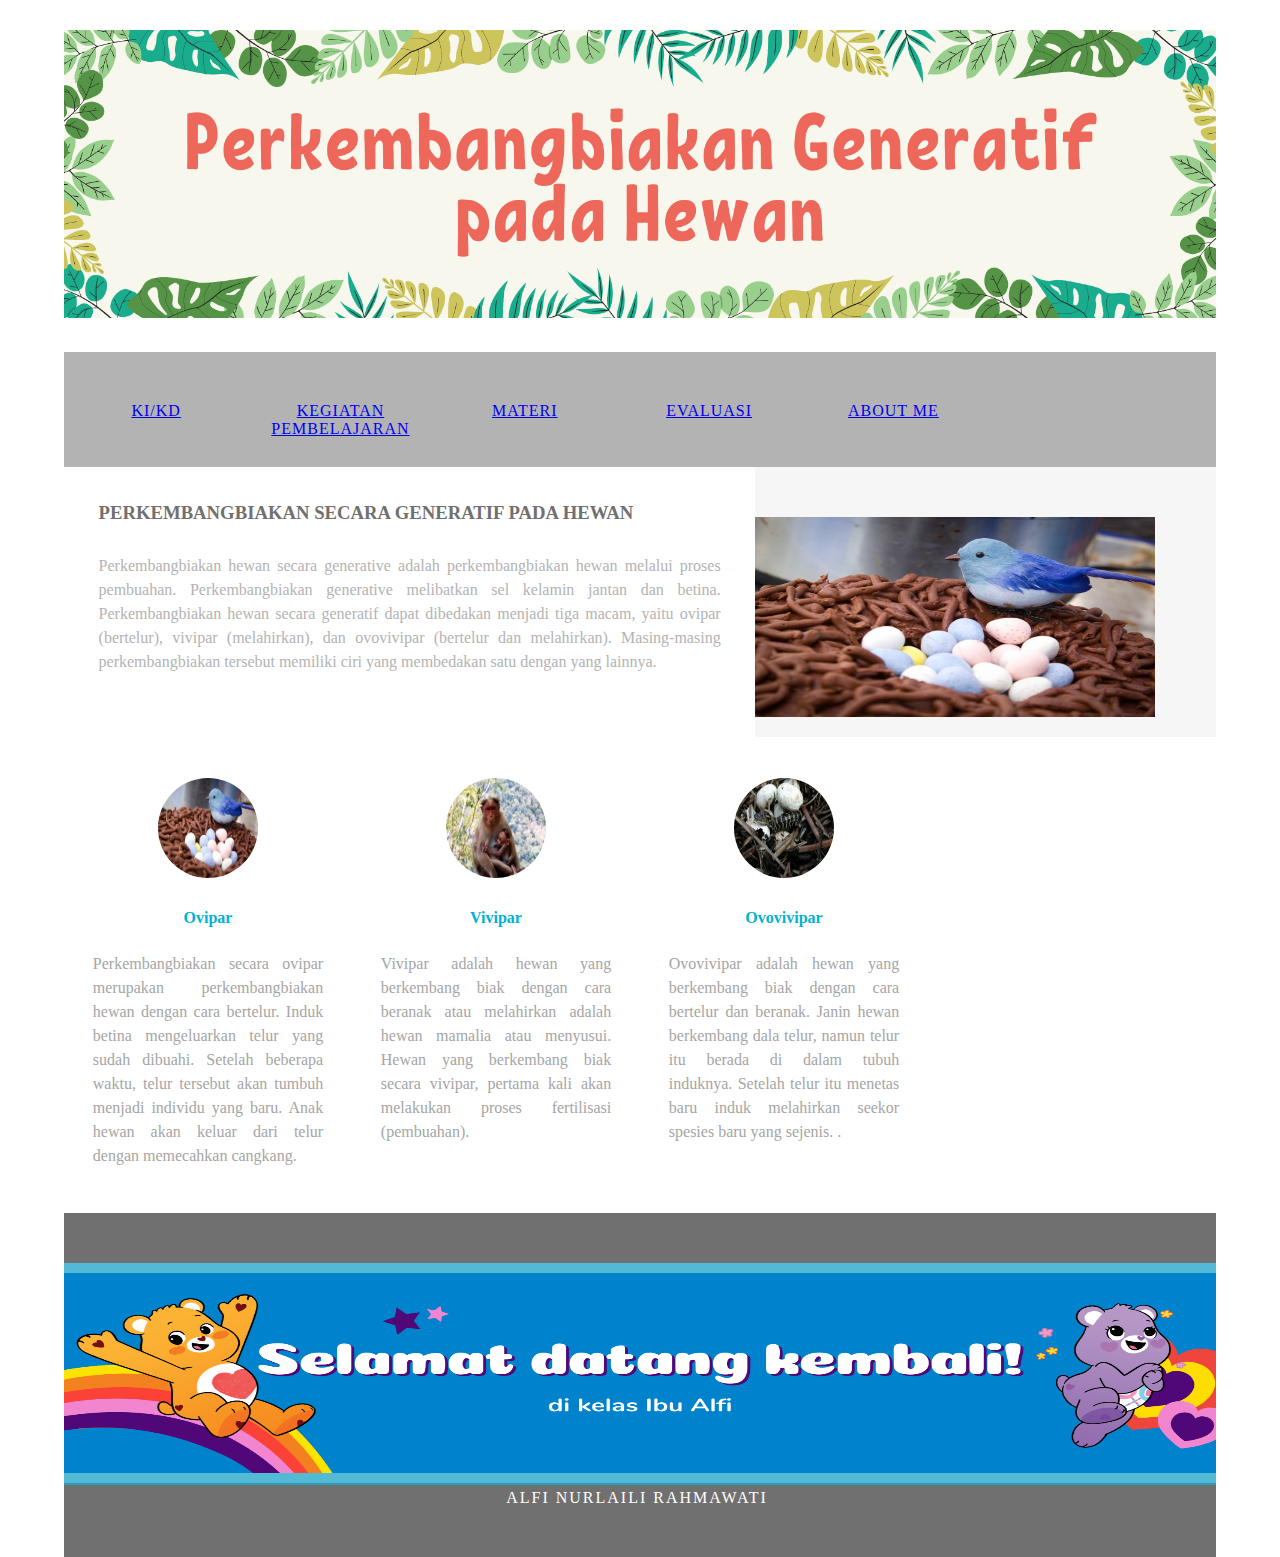
<file: index.html>
<!doctype html>
<html>
<head>
<meta charset="utf-8">
<meta http-equiv="X-UA-Compatible" content="IE=edge">
<meta name="viewport" content="width=device-width, initial-scale=1">
<title>Alfi Nurlaili</title>
<link href="css/multiColumnTemplate.css" rel="stylesheet" type="text/css">
<!-- HTML5 shim and Respond.js for IE8 support of HTML5 elements and media queries -->
<!-- WARNING: Respond.js doesn't work if you view the page via file:// -->
<!--[if lt IE 9]>
      <script src="https://oss.maxcdn.com/html5shiv/3.7.2/html5shiv.min.js"></script>
      <script src="https://oss.maxcdn.com/respond/1.4.2/respond.min.js"></script>
    <![endif]-->
<meta name="viewport" content="width=device-width, initial-scale=1">
<script src="Scripts/swfobject_modified.js"></script>
<script type="text/javascript">
function MM_swapImgRestore() { //v3.0
  var i,x,a=document.MM_sr; for(i=0;a&&i<a.length&&(x=a[i])&&x.oSrc;i++) x.src=x.oSrc;
}
function MM_preloadImages() { //v3.0
  var d=document; if(d.images){ if(!d.MM_p) d.MM_p=new Array();
    var i,j=d.MM_p.length,a=MM_preloadImages.arguments; for(i=0; i<a.length; i++)
    if (a[i].indexOf("#")!=0){ d.MM_p[j]=new Image; d.MM_p[j++].src=a[i];}}
}

function MM_findObj(n, d) { //v4.01
  var p,i,x;  if(!d) d=document; if((p=n.indexOf("?"))>0&&parent.frames.length) {
    d=parent.frames[n.substring(p+1)].document; n=n.substring(0,p);}
  if(!(x=d[n])&&d.all) x=d.all[n]; for (i=0;!x&&i<d.forms.length;i++) x=d.forms[i][n];
  for(i=0;!x&&d.layers&&i<d.layers.length;i++) x=MM_findObj(n,d.layers[i].document);
  if(!x && d.getElementById) x=d.getElementById(n); return x;
}

function MM_swapImage() { //v3.0
  var i,j=0,x,a=MM_swapImage.arguments; document.MM_sr=new Array; for(i=0;i<(a.length-2);i+=3)
   if ((x=MM_findObj(a[i]))!=null){document.MM_sr[j++]=x; if(!x.oSrc) x.oSrc=x.src; x.src=a[i+2];}
}
</script>
</head>
<body onLoad="MM_preloadImages('images/2003681141.jpg')">
<div class="container">
  <img src="images/Hijau dan Merah Petualangan Google Kelas Tajuk.png" alt="" width="735" height="182" class="placeholder"/>
  <header>
<nav class="secondary_header" id="menu">
<ul>
        <li> <section><a href="kikd.html"<>KI/KD</a></section></li>
        <li><a href="kegiatan pembelajaran.html">KEGIATAN PEMBELAJARAN</a></li>
        <li><a href="MATERI.html">MATERI</a></li>
        <li><a href="EVALUASI.html">EVALUASI</a></li>
        <li><a href="ABOUT ME.html">ABOUT ME</a></li>
	
      </ul>
  </nav>
  </header>
  <section>
    <h2 class="noDisplay">Main Content</h2>
    <article class="left_article">
      <h3>perkembangbiakan secara generatif pada hewan&nbsp;</h3>
      <p>Perkembangbiakan hewan secara generative adalah perkembangbiakan hewan melalui proses pembuahan. Perkembangbiakan generative melibatkan sel kelamin jantan dan betina. Perkembangbiakan hewan secara generatif dapat dibedakan menjadi tiga macam, yaitu ovipar (bertelur), vivipar (melahirkan), dan ovovivipar (bertelur dan melahirkan). Masing-masing perkembangbiakan tersebut memiliki ciri yang membedakan satu dengan yang lainnya. </p>
      
    </article>
    <aside class="right_article">
      <p>&nbsp;</p>
      <p><a href="EVALUASI.html"><a href="#" onMouseOut="MM_swapImgRestore()" onMouseOver="MM_swapImage('Image6','','images/2003681141.jpg',1)"><img src="images/easter-4992977_960_720_ag2tih.jpg" alt="" width="400" height="200" id="Image6"></a>
        <object classid="clsid:D27CDB6E-AE6D-11cf-96B8-444553540000" width="300" height="300" id="FLVPlayer">
          <param name="movie" value="FLVPlayer_Progressive.swf" />
          <param name="quality" value="high">
          <param name="wmode" value="opaque">
          <param name="scale" value="noscale">
          <param name="salign" value="lt">
          <param name="FlashVars" value="&amp;MM_ComponentVersion=1&amp;skinName=Clear_Skin_1&amp;streamName=hj&amp;autoPlay=true&amp;autoRewind=false" />
          <param name="swfversion" value="8,0,0,0">
          <!-- This param tag prompts users with Flash Player 6.0 r65 and higher to download the latest version of Flash Player. Delete it if you don’t want users to see the prompt. -->
          <param name="expressinstall" value="Scripts/expressInstall.swf">
          <!-- Next object tag is for non-IE browsers. So hide it from IE using IECC. -->
          <!--[if !IE]>-->
          <object type="application/x-shockwave-flash" data="FLVPlayer_Progressive.swf" width="300" height="300">
            <!--<![endif]-->
            <param name="quality" value="high">
            <param name="wmode" value="opaque">
            <param name="scale" value="noscale">
            <param name="salign" value="lt">
            <param name="FlashVars" value="&amp;MM_ComponentVersion=1&amp;skinName=Clear_Skin_1&amp;streamName=hj&amp;autoPlay=true&amp;autoRewind=false" />
            <param name="swfversion" value="8,0,0,0">
            <param name="expressinstall" value="Scripts/expressInstall.swf">
            <!-- The browser displays the following alternative content for users with Flash Player 6.0 and older. --><!--[if !IE]>-->
          </object>
          <!--<![endif]-->
        </object>
      </a></p>
    </aside>
  </section>
  <div class="row">
    <div class="columns">
      <p class="thumbnail_align"> <img src="images/easter-4992977_960_720_ag2tih.jpg" alt="" class="thumbnail"/><a ></a> </p>
      <h4>Ovipar</h4>
      <p>Perkembangbiakan secara ovipar merupakan perkembangbiakan hewan dengan cara bertelur. Induk betina mengeluarkan telur yang sudah dibuahi. Setelah beberapa waktu, telur tersebut akan tumbuh menjadi individu yang baru. Anak hewan akan keluar dari telur dengan memecahkan cangkang.</p>
    </div>
    <div class="columns">
      <p class="thumbnail_align"> <img src="images/sampul-contoh-hewan-vivipar.jpg" alt="" class="thumbnail"/> </p>
      <h4>Vivipar</h4>
      <p>Vivipar adalah hewan yang berkembang biak dengan cara beranak atau melahirkan adalah hewan mamalia atau menyusui. Hewan yang berkembang biak secara vivipar, pertama kali akan melakukan proses fertilisasi (pembuahan).</p>
    </div>
    <div class="columns">
      <p class="thumbnail_align"> <img src="images/2003681141.jpg" alt="" class="thumbnail"/> </p>
      <h4>Ovovivipar</h4>
      <p>Ovovivipar adalah hewan yang berkembang biak dengan cara bertelur dan beranak. Janin hewan berkembang dala telur, namun telur itu berada di dalam tubuh induknya. Setelah telur itu menetas baru induk melahirkan seekor spesies baru yang sejenis. .</p>
    </div>
</div>
  <div class="row blockDisplay"> </div>
<footer class="secondary_header footer">
    <div class="copyright"> <strong><img src="Hijau dan Merah Petualangan Google Kelas Tajuk.png" alt="" width="1920" height="200" class="primary_header"/>ALFI NURLAILI RAHMAWATI&nbsp;</strong></div>
  </footer>
</div>
<script type="text/javascript">
swfobject.registerObject("FLVPlayer");
</script>
</body>
</html>
</file>
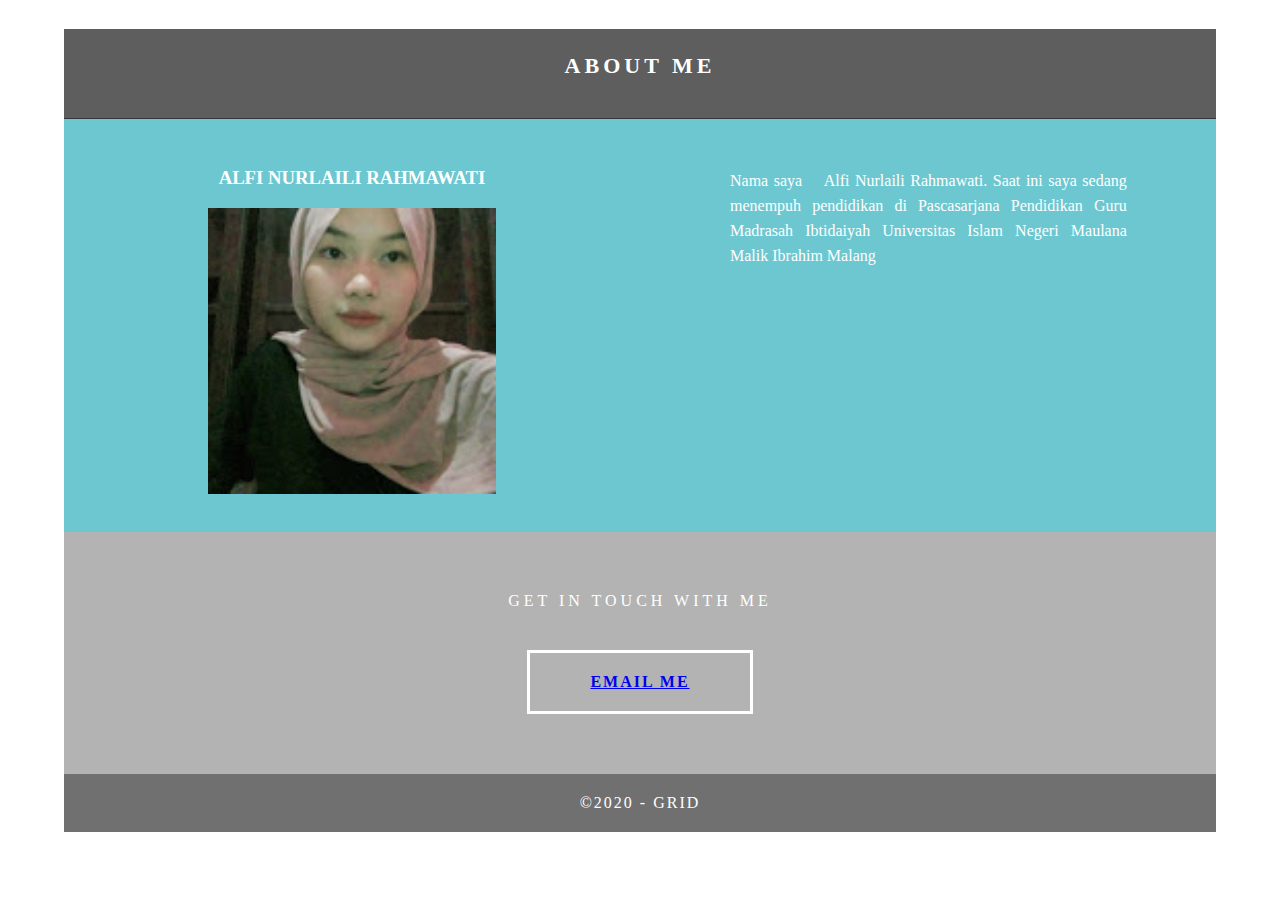
<file: ABOUT ME.html>
<!doctype html>
<html>
<head>
<meta charset="utf-8">
<meta http-equiv="X-UA-Compatible" content="IE=edge">
<meta name="viewport" content="width=device-width, initial-scale=1">
<title>Alfi Nurlaili</title>
<link href="simpleGridTemplate.css" rel="stylesheet" type="text/css">
</head>
<body>
<!-- Main Container -->
<div class="container"> 
  <!-- Header -->
  <header class="header">
    <h4 class="logo">ABOUT ME</h4>
  </header>
  <!-- Hero Section -->
  <section class="intro">
    <div class="column">
      <h3>ALFI NURLAILI RAHMAWATI</h3>
      <img src="images/2020-09-01.jpg" alt="" class="profile"> </div>
    <div class="column">
      <blockquote>
        <p>Nama saya&nbsp; &nbsp; Alfi Nurlaili Rahmawati. Saat ini saya sedang menempuh pendidikan di Pascasarjana Pendidikan Guru Madrasah Ibtidaiyah Universitas Islam Negeri Maulana Malik Ibrahim Malang&nbsp; &nbsp; &nbsp; &nbsp; &nbsp; </p>
      </blockquote>
<p>&nbsp;</p>
    </div>
</section>
  <!-- Stats Gallery Section -->
  <div class="gallery">
<!-- Footer Section -->
  <footer id="contact">
    <p class="hero_header">GET IN TOUCH WITH ME</p>
    <div class="button"><a href="mailto:nurlailialfi@gmail.com">EMAIL ME</a> </div>
  </footer>
  <!-- Copyrights Section -->
  <div class="copyright">&copy;2020 - <strong>GRID</strong></div>
</div>
<!-- Main Container Ends -->
</body>
</html>
</file>
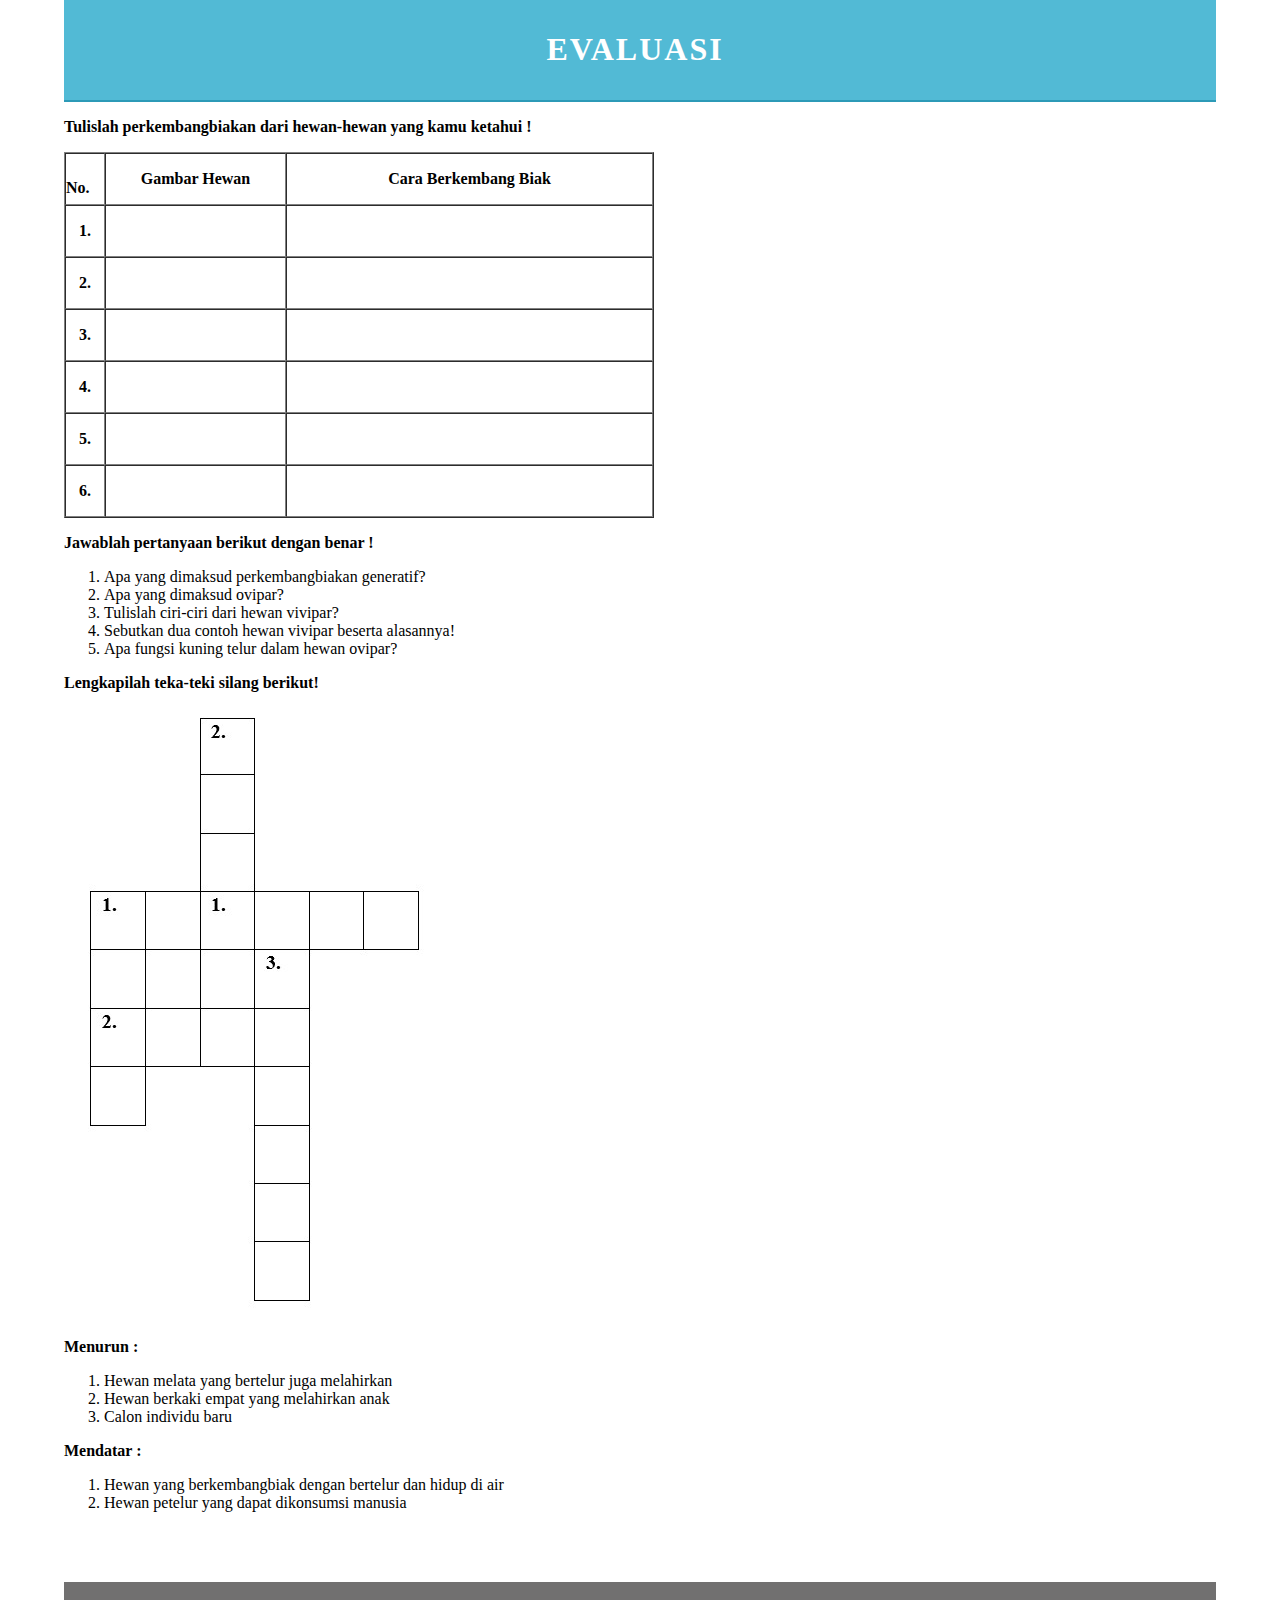
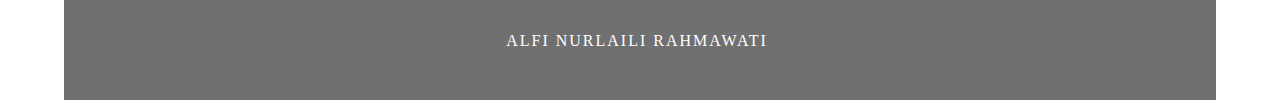
<file: EVALUASI.html>
<!doctype html>
<html>
<head>
<meta charset="utf-8">
<meta http-equiv="X-UA-Compatible" content="IE=edge">
<meta name="viewport" content="width=device-width, initial-scale=1">
<title>Alfi Nurlaili</title>
<link href="multiColumnTemplate.css" rel="stylesheet" type="text/css">
<!-- HTML5 shim and Respond.js for IE8 support of HTML5 elements and media queries -->
<!-- WARNING: Respond.js doesn't work if you view the page via file:// -->
<!--[if lt IE 9]>
      <script src="https://oss.maxcdn.com/html5shiv/3.7.2/html5shiv.min.js"></script>
      <script src="https://oss.maxcdn.com/respond/1.4.2/respond.min.js"></script>
    <![endif]-->
<script type="text/javascript">
function MM_swapImgRestore() { //v3.0
  var i,x,a=document.MM_sr; for(i=0;a&&i<a.length&&(x=a[i])&&x.oSrc;i++) x.src=x.oSrc;
}
function MM_preloadImages() { //v3.0
  var d=document; if(d.images){ if(!d.MM_p) d.MM_p=new Array();
    var i,j=d.MM_p.length,a=MM_preloadImages.arguments; for(i=0; i<a.length; i++)
    if (a[i].indexOf("#")!=0){ d.MM_p[j]=new Image; d.MM_p[j++].src=a[i];}}
}

function MM_findObj(n, d) { //v4.01
  var p,i,x;  if(!d) d=document; if((p=n.indexOf("?"))>0&&parent.frames.length) {
    d=parent.frames[n.substring(p+1)].document; n=n.substring(0,p);}
  if(!(x=d[n])&&d.all) x=d.all[n]; for (i=0;!x&&i<d.forms.length;i++) x=d.forms[i][n];
  for(i=0;!x&&d.layers&&i<d.layers.length;i++) x=MM_findObj(n,d.layers[i].document);
  if(!x && d.getElementById) x=d.getElementById(n); return x;
}

function MM_swapImage() { //v3.0
  var i,j=0,x,a=MM_swapImage.arguments; document.MM_sr=new Array; for(i=0;i<(a.length-2);i+=3)
   if ((x=MM_findObj(a[i]))!=null){document.MM_sr[j++]=x; if(!x.oSrc) x.oSrc=x.src; x.src=a[i+2];}
}
</script>
</head>
<body onLoad="MM_preloadImages('images/easter-4992977_960_720_ag2tih.jpg')">
<div class="container">
  <header>
    <div class="primary_header">
      <h1 class="title"> EVALUASI&nbsp;</h1>
    </div>
</header>
  <section>
    <h2 class="noDisplay">Main Content</h2>
    <p><strong>Tulislah perkembangbiakan dari hewan-hewan yang kamu ketahui !</strong></p>
<table border="1" cellspacing="0" cellpadding="0">
  <tr>
    <td width="38"><br>
      <strong>No.</strong></td>
    <td width="179"><p align="center"><strong>Gambar Hewan </strong></p></td>
    <td width="365"><p align="center"><strong>Cara Berkembang Biak </strong></p></td>
  </tr>
  <tr>
    <td width="38"><p align="center"><strong>1.</strong></p></td>
    <td width="179" valign="top"><p><strong>&nbsp;</strong></p></td>
    <td width="365" valign="top"><p><strong>&nbsp;</strong></p></td>
  </tr>
  <tr>
    <td width="38"><p align="center"><strong>2.</strong></p></td>
    <td width="179" valign="top"><p><strong>&nbsp;</strong></p></td>
    <td width="365" valign="top"><p><strong>&nbsp;</strong></p></td>
  </tr>
  <tr>
    <td width="38"><p align="center"><strong>3.</strong></p></td>
    <td width="179" valign="top"><p><strong>&nbsp;</strong></p></td>
    <td width="365" valign="top"><p><strong>&nbsp;</strong></p></td>
  </tr>
  <tr>
    <td width="38"><p align="center"><strong>4.</strong></p></td>
    <td width="179" valign="top"><p><strong>&nbsp;</strong></p></td>
    <td width="365" valign="top"><p><strong>&nbsp;</strong></p></td>
  </tr>
  <tr>
    <td width="38"><p align="center"><strong>5.</strong></p></td>
    <td width="179" valign="top"><p><strong>&nbsp;</strong></p></td>
    <td width="365" valign="top"><p><strong>&nbsp;</strong></p></td>
  </tr>
  <tr>
    <td width="38"><p align="center"><strong>6. </strong></p></td>
    <td width="179" valign="top"><p><strong>&nbsp;</strong></p></td>
    <td width="365" valign="top"><p><strong>&nbsp;</strong></p></td>
  </tr>
</table>
<p><strong>Jawablah pertanyaan berikut dengan benar !</strong></p>
<ol>
  <li><span dir="LTR"> </span>Apa yang dimaksud perkembangbiakan generatif? <strong></strong></li>
  <li><span dir="LTR"> </span>Apa yang dimaksud ovipar?<strong></strong></li>
  <li><span dir="LTR"> </span>Tulislah ciri-ciri dari hewan vivipar?<strong></strong></li>
  <li><span dir="LTR"> </span>Sebutkan dua contoh hewan vivipar beserta alasannya!<strong></strong></li>
  <li><span dir="LTR"> </span>Apa fungsi kuning telur dalam hewan ovipar?<strong></strong></li>
</ol>
<p><strong>Lengkapilah teka-teki silang  berikut! </strong></p>
<img src="images/Screenshot 2021-04-22 052242.jpg" width="385" height="610" alt=""/>
<p><strong>Menurun : </strong></p>
<ol>
  <li><span dir="LTR"> </span>Hewan melata yang bertelur juga melahirkan </li>
  <li><span dir="LTR"> </span>Hewan berkaki empat yang melahirkan anak </li>
  <li><span dir="LTR"> </span>Calon individu baru </li>
</ol>
<p><strong>Mendatar : </strong></p>
<ol>
  <li><span dir="LTR"> </span>Hewan yang berkembangbiak dengan bertelur dan hidup di  air</li>
  <li><span dir="LTR"> </span>Hewan petelur yang dapat dikonsumsi manusia </li>
</ol>
  <a href="#" onMouseOut="MM_swapImgRestore()" onMouseOver="MM_swapImage('Image2','','images/easter-4992977_960_720_ag2tih.jpg',1)"></a><a href="#" onMouseOut="MM_swapImgRestore()" onMouseOver="MM_swapImage('Image2','','images/easter-4992977_960_720_ag2tih.jpg',1)"></a> </section>
  <div class="row">
    <div class="columns"></div>
<div class="columns"></div>
  </div>
  <div class="row blockDisplay"></div>
  <footer class="secondary_header footer">
    <div class="copyright"> <strong>ALFI NURLAILI RAHMAWATI&nbsp;</strong></div>
  </footer>
</div>
</body>
</html>
</file>
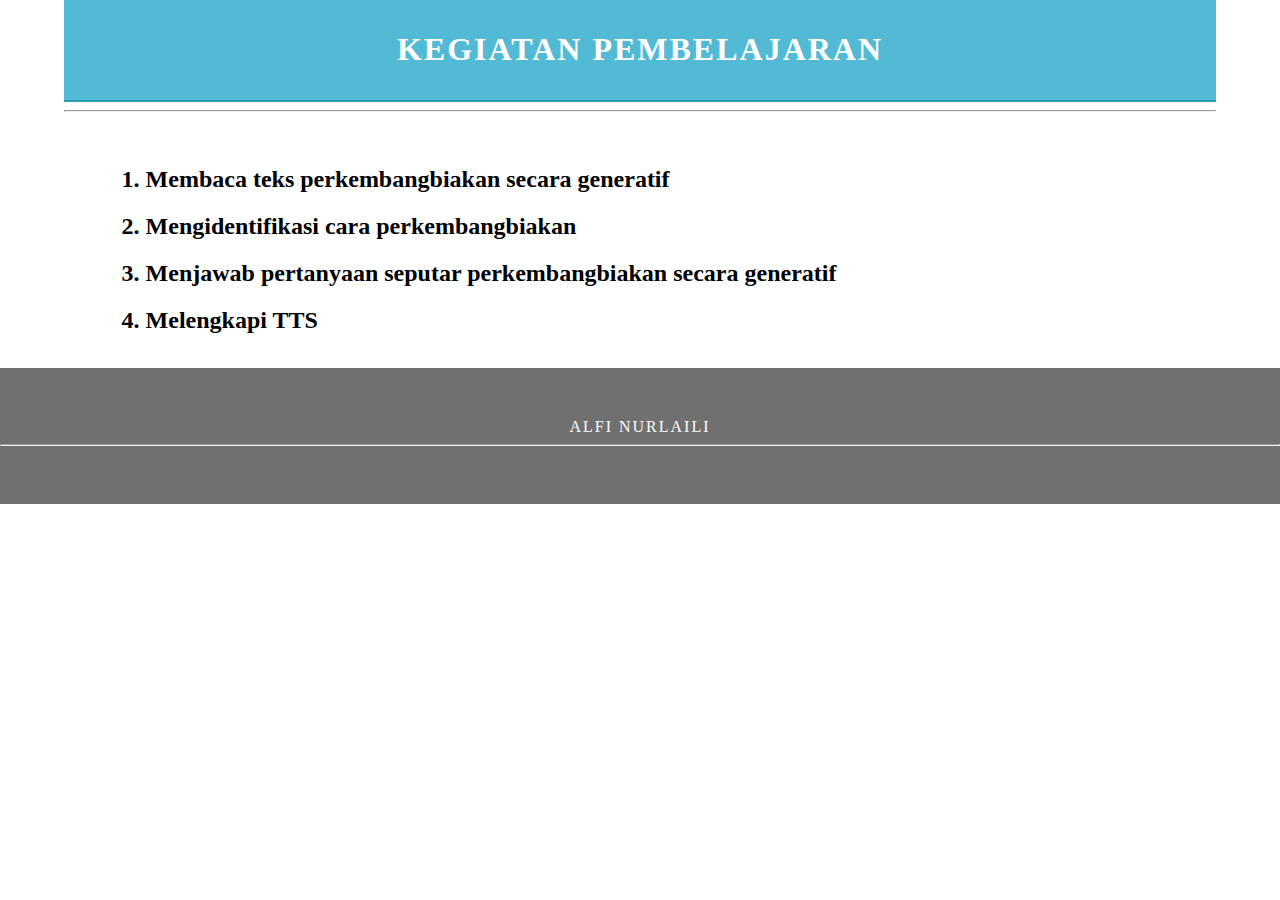
<file: kegiatan pembelajaran.html>
<!doctype html>
<html>
<head>
<meta charset="utf-8">
<meta http-equiv="X-UA-Compatible" content="IE=edge">
<meta name="viewport" content="width=device-width, initial-scale=1">
<title>Alfi Nurlaili</title>
<link href="css/multiColumnTemplate.css" rel="stylesheet" type="text/css">
<!-- HTML5 shim and Respond.js for IE8 support of HTML5 elements and media queries -->
<!-- WARNING: Respond.js doesn't work if you view the page via file:// -->
<!--[if lt IE 9]>
      <script src="https://oss.maxcdn.com/html5shiv/3.7.2/html5shiv.min.js"></script>
      <script src="https://oss.maxcdn.com/respond/1.4.2/respond.min.js"></script>
    <![endif]-->
</head>
<body>
<div class="container">
  <header>
    <div class="primary_header">
      <h1 class="title"> KEGIATAN PEMBELAJARAN</h1>
    </div>
    <nav>
      <hr>
      <ul class="container">
        <main>&nbsp;</main>
        <h2>1. Membaca teks perkembangbiakan secara generatif<h2>
        <h2>2. Mengidentifikasi cara perkembangbiakan</h2>
        <h2>3. Menjawab pertanyaan seputar perkembangbiakan secara generatif</h2>
        <h2>4. Melengkapi TTS</h2>
      </ul>
    </nav>
  </header>
  <section>
    <h2 class="noDisplay">Main Content</h2>
    <article class="left_article">
  </div>
  <footer class="secondary_header footer">
    <div class="copyright">alfi nurlaili</div>
    <hr>
  </footer>
</div>
</body>
</html>
</file>
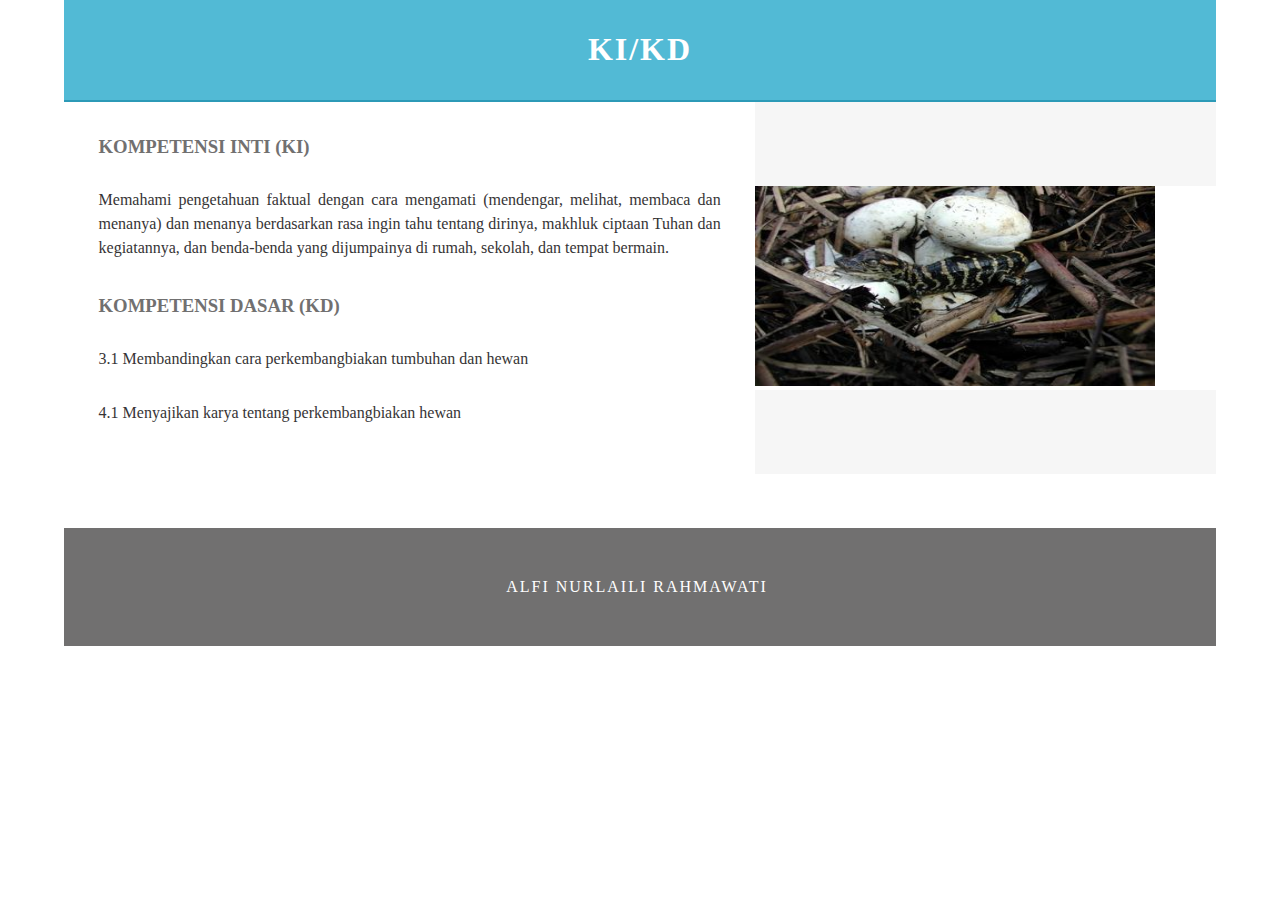
<file: kikd.html>
<!doctype html>
<html>
<head>
<meta charset="utf-8">
<meta http-equiv="X-UA-Compatible" content="IE=edge">
<meta name="viewport" content="width=device-width, initial-scale=1">
<title>Alfi Nurlaili</title>
<link href="multiColumnTemplate.css" rel="stylesheet" type="text/css">
<!-- HTML5 shim and Respond.js for IE8 support of HTML5 elements and media queries -->
<!-- WARNING: Respond.js doesn't work if you view the page via file:// -->
<!--[if lt IE 9]>
      <script src="https://oss.maxcdn.com/html5shiv/3.7.2/html5shiv.min.js"></script>
      <script src="https://oss.maxcdn.com/respond/1.4.2/respond.min.js"></script>
    <![endif]-->
<script type="text/javascript">
function MM_swapImgRestore() { //v3.0
  var i,x,a=document.MM_sr; for(i=0;a&&i<a.length&&(x=a[i])&&x.oSrc;i++) x.src=x.oSrc;
}
function MM_preloadImages() { //v3.0
  var d=document; if(d.images){ if(!d.MM_p) d.MM_p=new Array();
    var i,j=d.MM_p.length,a=MM_preloadImages.arguments; for(i=0; i<a.length; i++)
    if (a[i].indexOf("#")!=0){ d.MM_p[j]=new Image; d.MM_p[j++].src=a[i];}}
}

function MM_findObj(n, d) { //v4.01
  var p,i,x;  if(!d) d=document; if((p=n.indexOf("?"))>0&&parent.frames.length) {
    d=parent.frames[n.substring(p+1)].document; n=n.substring(0,p);}
  if(!(x=d[n])&&d.all) x=d.all[n]; for (i=0;!x&&i<d.forms.length;i++) x=d.forms[i][n];
  for(i=0;!x&&d.layers&&i<d.layers.length;i++) x=MM_findObj(n,d.layers[i].document);
  if(!x && d.getElementById) x=d.getElementById(n); return x;
}

function MM_swapImage() { //v3.0
  var i,j=0,x,a=MM_swapImage.arguments; document.MM_sr=new Array; for(i=0;i<(a.length-2);i+=3)
   if ((x=MM_findObj(a[i]))!=null){document.MM_sr[j++]=x; if(!x.oSrc) x.oSrc=x.src; x.src=a[i+2];}
}
</script>
</head>
<body onLoad="MM_preloadImages('images/easter-4992977_960_720_ag2tih.jpg')">
<div class="container">
  <header>
    <div class="primary_header">
      <h1 class="title"> KI/KD</h1>
    </div>
</header>
  <section>
    <h2 class="noDisplay">Main Content</h2>
    <article class="left_article">
      <h3>Kompetensi Inti (ki)</h3>
      <p>Memahami pengetahuan faktual dengan cara mengamati (mendengar, melihat, membaca dan menanya) dan menanya berdasarkan rasa ingin tahu tentang dirinya, makhluk ciptaan Tuhan dan kegiatannya, dan benda-benda yang dijumpainya di rumah, sekolah, dan tempat bermain.</p>
		 <h3>Kompetensi DASAR (kD)</h3>
      <p>3.1 Membandingkan cara perkembangbiakan tumbuhan dan hewan</p>
		<p>4.1 Menyajikan karya tentang perkembangbiakan hewan</p>
    </article>
    <aside class="right_article">
      <p>&nbsp;</p>
      <p>&nbsp;</p>
    </aside>
  <a href="#" onMouseOut="MM_swapImgRestore()" onMouseOver="MM_swapImage('Image2','','images/easter-4992977_960_720_ag2tih.jpg',1)"></a><a href="#" onMouseOut="MM_swapImgRestore()" onMouseOver="MM_swapImage('Image2','','images/easter-4992977_960_720_ag2tih.jpg',1)"><img src="images/2003681141.jpg" alt="" width="400" height="200" id="Image2"></a> </section>
	<aside class="right_article">
      <p>&nbsp;</p>
      <p>&nbsp;</p>
    </aside>
  <div class="row">
    <div class="columns"></div>
<div class="columns"></div>
  </div>
  <div class="row blockDisplay"></div>
  <footer class="secondary_header footer">
    <div class="copyright"> <strong>ALFI NURLAILI RAHMAWATI&nbsp;</strong></div>
  </footer>
</div>
</body>
</html>
</file>
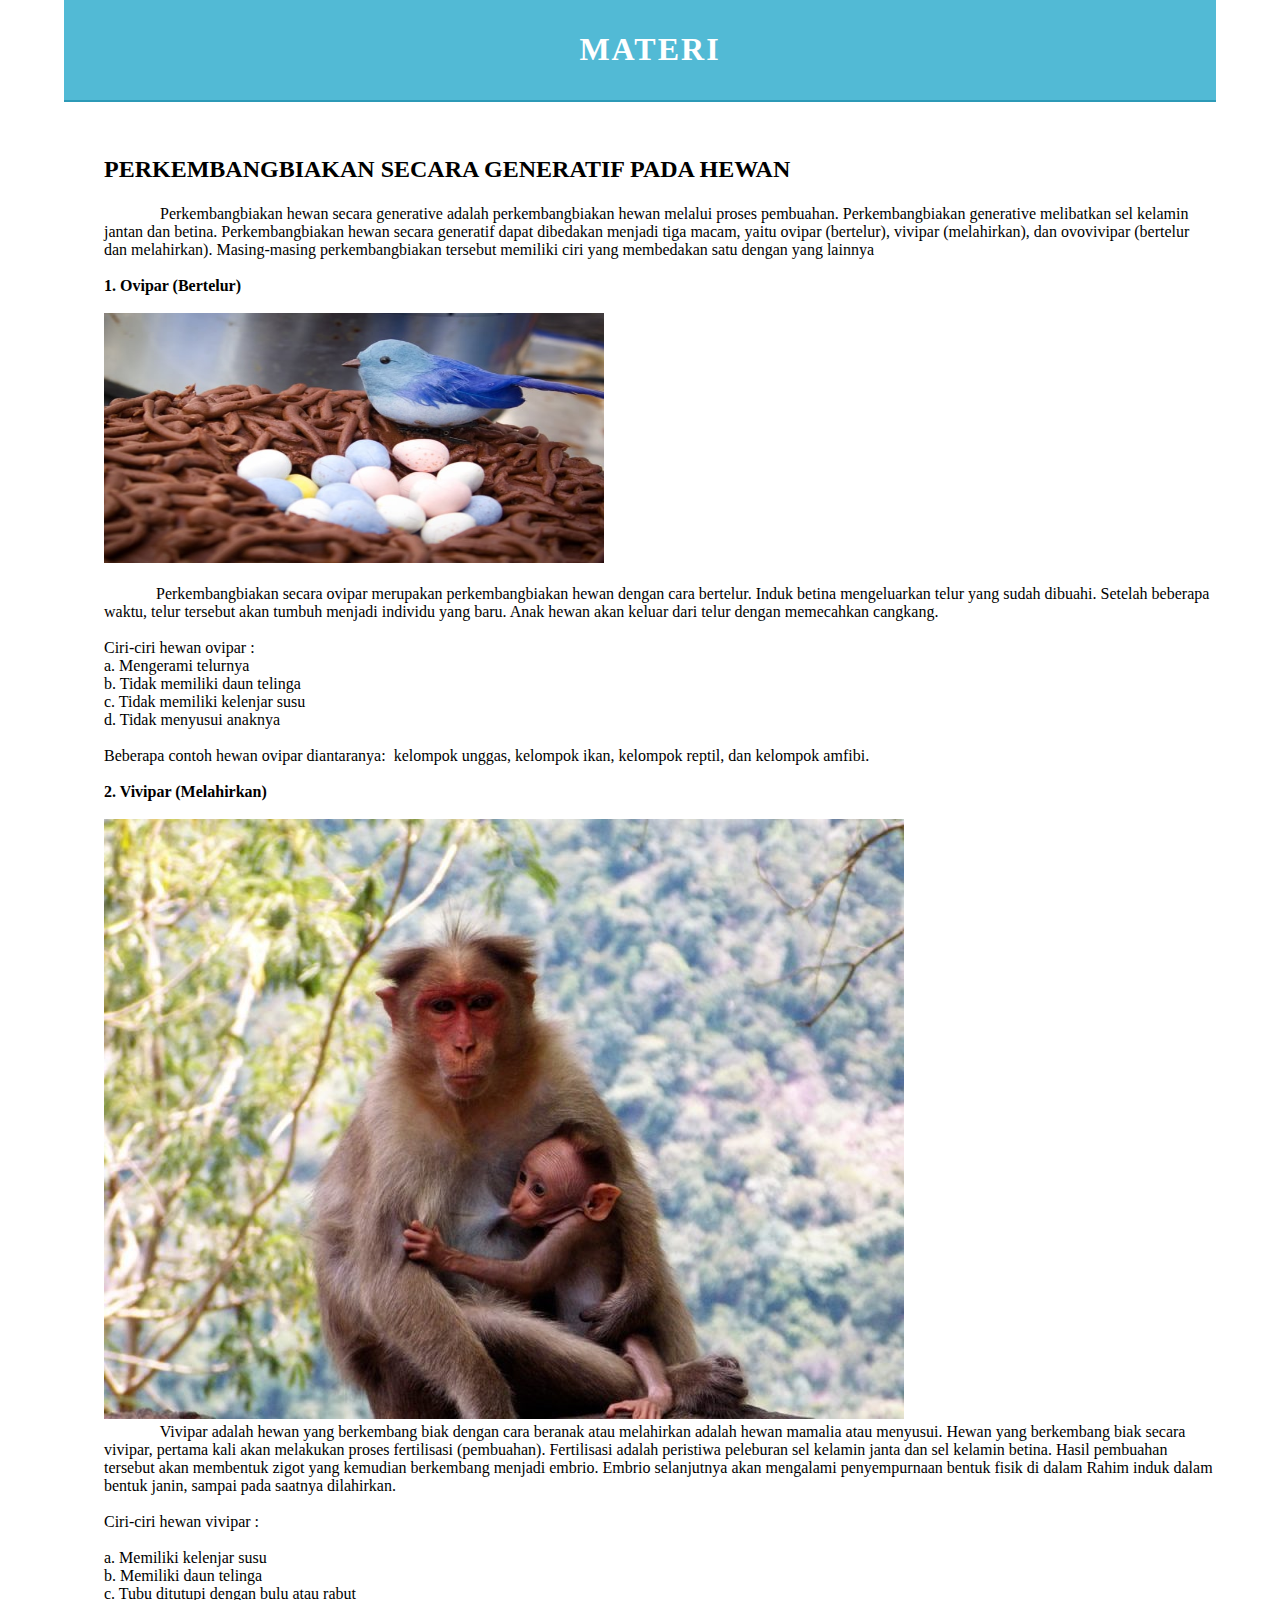
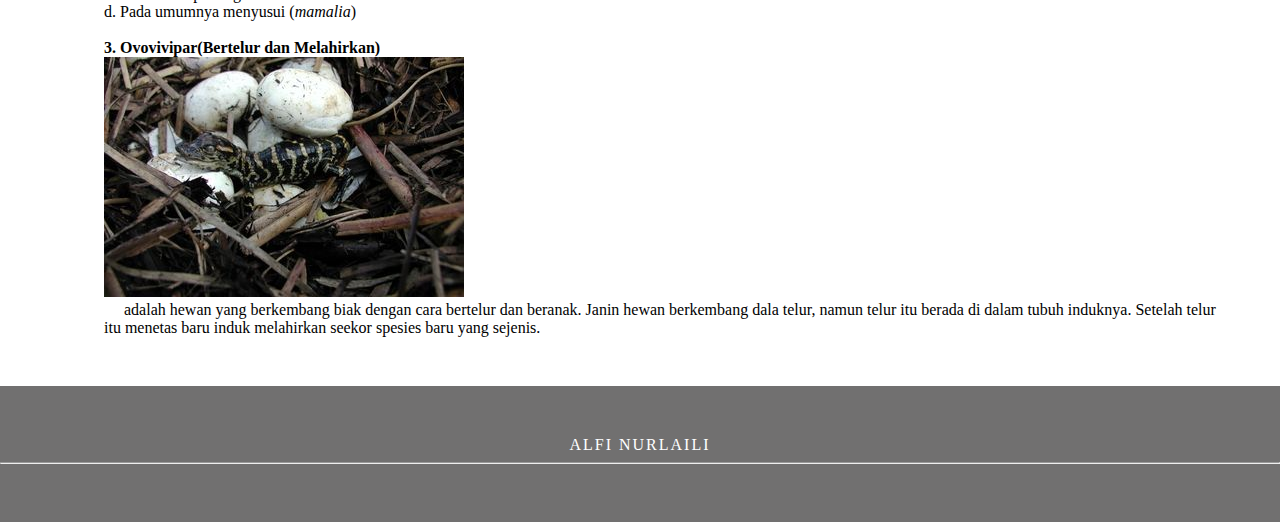
<file: MATERI.html>
<!doctype html>
<html>
<head>
<meta charset="utf-8">
<meta http-equiv="X-UA-Compatible" content="IE=edge">
<meta name="viewport" content="width=device-width, initial-scale=1">
<title>Alfi Nurlaili</title>
<link href="css/multiColumnTemplate.css" rel="stylesheet" type="text/css">
<!-- HTML5 shim and Respond.js for IE8 support of HTML5 elements and media queries -->
<!-- WARNING: Respond.js doesn't work if you view the page via file:// -->
<!--[if lt IE 9]>
      <script src="https://oss.maxcdn.com/html5shiv/3.7.2/html5shiv.min.js"></script>
      <script src="https://oss.maxcdn.com/respond/1.4.2/respond.min.js"></script>
    <![endif]-->
</head>
<body>
<div class="container">
  <header>
    <div class="primary_header">
      <h1 class="title"> &nbsp; MATERI</h1>
    </div>
    <nav>
<ul>
  <main>&nbsp;</main>
        <h2>PERKEMBANGBIAKAN SECARA GENERATIF PADA HEWAN 
        <h5></h5>
      &nbsp; &nbsp; &nbsp; &nbsp; &nbsp; &nbsp; &nbsp; Perkembangbiakan hewan secara generative adalah perkembangbiakan hewan melalui proses pembuahan. Perkembangbiakan generative melibatkan sel kelamin jantan dan betina. Perkembangbiakan hewan secara generatif dapat dibedakan menjadi tiga macam, yaitu ovipar (bertelur), vivipar (melahirkan), dan ovovivipar (bertelur dan melahirkan). Masing-masing perkembangbiakan tersebut memiliki ciri yang membedakan satu dengan yang lainnya<br>
      <br>
      <strong> 1.	Ovipar (Bertelur)&nbsp;</strong>&nbsp; &nbsp; &nbsp; <br> 
      <br><img src="images/easter-4992977_960_720_ag2tih.jpg" width="500" height="250" alt=""/>
&nbsp; &nbsp; <br>
&nbsp; &nbsp; &nbsp;<br>
&nbsp; &nbsp; &nbsp; &nbsp; &nbsp; &nbsp; &nbsp;Perkembangbiakan secara ovipar merupakan perkembangbiakan hewan dengan cara bertelur. Induk betina mengeluarkan telur yang sudah dibuahi. Setelah beberapa waktu, telur tersebut akan tumbuh menjadi individu yang baru. Anak hewan akan keluar dari telur dengan memecahkan cangkang.<br>
<br>
      Ciri-ciri hewan ovipar : <br>
      a. Mengerami telurnya <br>
      b. Tidak memiliki daun telinga <br>
      c. Tidak memiliki kelenjar susu <br>
      d. Tidak menyusui anaknya&nbsp; <br>
<br>
      Beberapa contoh hewan ovipar diantaranya:&nbsp; kelompok unggas, kelompok ikan, kelompok reptil, dan kelompok amfibi.<br>
      <br>
      <strong>2. Vivipar (Melahirkan)</strong> &nbsp;<br>
      <br>
      <img src="images/sampul-contoh-hewan-vivipar.jpg" width="800" height="600" alt=""/>      &nbsp; <br>
      &nbsp; &nbsp; &nbsp; &nbsp; &nbsp; &nbsp; &nbsp; Vivipar adalah hewan yang berkembang biak dengan cara beranak atau melahirkan adalah hewan mamalia atau menyusui. Hewan yang berkembang biak secara vivipar, pertama kali akan melakukan proses fertilisasi (pembuahan). Fertilisasi adalah peristiwa peleburan sel kelamin janta dan sel kelamin betina. Hasil pembuahan tersebut akan membentuk zigot yang kemudian berkembang menjadi embrio. Embrio selanjutnya akan mengalami penyempurnaan bentuk fisik di dalam Rahim induk dalam bentuk janin, sampai pada saatnya dilahirkan.&nbsp;<br>
      <br>
      Ciri-ciri hewan vivipar : <br>
<br>
      a. Memiliki kelenjar susu <br>
      b. Memiliki daun telinga <br>
      c. Tubu ditutupi dengan bulu atau rabut <br>
      d. Pada umumnya menyusui (<em>mamalia</em>)&nbsp;<br>
      <br>
      <strong> 3. </strong><strong>Ovovivipar(Bertelur dan Melahirkan) </strong>
			<br>
<img src="images/2003681141.jpg" width="360" height="240" alt=""/><br>
      &nbsp; &nbsp; &nbsp;adalah hewan yang berkembang biak dengan cara bertelur dan beranak. Janin hewan berkembang dala telur, namun telur itu berada di dalam tubuh induknya. Setelah telur itu menetas baru induk melahirkan seekor spesies baru yang sejenis.<br>
<br>
</h5>
</ul>
<strong></strong>    </nav>
  </header>
  <section>
    <h2 class="noDisplay">Main Content</h2>
    <article class="left_article">
  </div>
  <footer class="secondary_header footer">
    <div class="copyright">alfi nurlaili</div>
    <hr>
  </footer>
</div>
</body>
</html>
</file>
<file: css/multiColumnTemplate.css>
@charset "UTF-8";
.container {
	background-color: #FFFFFF;
	width: 90%;
	margin-left: auto;
	margin-right: auto;
	border-bottom-width: 0px;
	padding-left: 0px;
	padding-top: 0px;
	padding-right: 0px;
	padding-bottom: 0px;
}
.row {
	width: 100%;
	margin-top: 0px;
	margin-right: 0px;
	margin-bottom: 0px;
	margin-left: 0px;
	padding-top: 0px;
	padding-right: 0px;
	padding-bottom: 0px;
	padding-left: 0px;
	display: inline-block
}
.row.blockDisplay {
	display: block;
}
.column_half {
	width: 50%;
	float: left;
	margin-top: 0px;
}
.columns {
	width: 25%;
	float: left;
	font-family: "Source Sans Pro";
	color: #A5A5A5;
	line-height: 24px;
	padding-top: 10px;
	padding-bottom: 10px;
	text-align: justify;
	margin-top: 15px;
	margin-bottom: 15px;
	padding-left: 0px;
	padding-right: 0px;
	margin-left: 0px;
	margin-right: 0px;
}
.row .columns p {
	padding-left: 10%;
	padding-right: 10%;
}
.container .columns h4 {
	text-align: center;
	color: #01B2D1;
}
.primary_header {
    width: 100%;
    background-color: #52bad5;
    padding-top: 10px;
    padding-bottom: 10px;
    clear: left;
    border-bottom: 2px solid #2C9AB7;
    background-origin: content-box;
    background-size: 7% auto;
}
.secondary_header {
	width: 100%;
	padding-top: 50px;
	padding-bottom: 50px;
	background-color: #B3B3B3;
	clear: left;
}
.container .secondary_header ul {
	margin-top: 0%;
	margin-right: auto;
	margin-bottom: 0px;
	margin-left: auto;
	padding-top: 0px;
	padding-right: 0px;
	padding-bottom: 15px;
	padding-left: 0px;
	width: 100%;
}
.secondary_header ul li {
	list-style: none;
	float: left;
	margin-right: auto;
	margin-top: 0px;
	font-family: "Source Sans Pro";
	font-weight: normal;
	color: #FFFFFF;
	letter-spacing: 1px;
	margin-left: auto;
	text-align: center;
	width: 16%;
	transition: all 0.3s linear;
}
.secondary_header ul li:hover {
    color: #FFFFFF;
    cursor: pointer;
}
.left_article {
	background-color: #FFFFFF;
	width: 60%;
	float: left;
	font-family: "Source Sans Pro";
	color: #343434;
	padding-bottom: 15px;
}
.noDisplay {
	display: none;
}
.container .left_article h3 {
	padding-left: 5%;
	padding-right: 5%;
	margin-top: 5%;
	color: #717070;
	font-weight: bold;
	text-transform: uppercase;
}
.container .left_article p {
	padding-left: 5%;
	padding-right: 5%;
	text-align: justify;
	line-height: 24px;
	margin-top: 30px;
	margin-bottom: 15px;
	color: #B3B3B3;
}
.right_article {
	width: 40%;
	float: left;
	background-color: #F6F6F6;
}
.container .right_article ul {
	margin-top: 0px;
	margin-right: 0px;
	margin-bottom: 0px;
	margin-left: 0px;
	padding-top: 0px;
	padding-right: 0px;
	padding-bottom: 0px;
	padding-left: 0px;
}
.right_article ul li {
	font-family: "Source Sans Pro";
	list-style: none;
	text-align: center;
	background-color: #B3B3B3;
	width: 90%;
	margin-left: auto;
	margin-right: auto;
	margin-top: 10px;
	margin-bottom: 10px;
	padding-top: 15px;
	padding-bottom: 15px;
	color: #FFFFFF;
	font-weight: bold;
	border-radius: 0px;
	transition: all 0.3s linear;
	border-left: 5px solid #717070;
}
.right_article ul li:hover {
	background-color: #717070;
	cursor: pointer;
}
.footer {
	background-color: #717070;
}
.title {
    font-weight: bold;
    font-style: normal;
    font-family: "Source Sans Pro";
    text-align: center;
    color: #FFFFFF;
    letter-spacing: 2px;
    background-position: -24% 0%;
    background-size: 216px 200px;
}
.placeholder {
	/* [disabled]max-width: 400px;
*/
	/* [disabled]max-height: 200px;
*/
	width: 100%;
	padding-top: 30px;
	/* [disabled]padding-left: 19px;
*/
	padding-bottom: 30px;
	height: 100%;
}
.left_half {
	background-color: #52BAD5;
}
.container .column_half.left_half h2 {
	color: #FFFFFF;
	font-family: "Source Sans Pro";
	text-align: center;
}
.right_half {
	background-color: #01B2D1;
	color: #FFFFFF;
	font-family: "Source Sans Pro";
	text-align: center;
	font-weight: bold;
}
.column_title {
	padding-top: 25px;
	padding-bottom: 25px;
}
.copyright {
	text-align: center;
	background-color: #717070;
	color: #FFFFFF;
	text-transform: uppercase;
	font-weight: lighter;
	letter-spacing: 2px;
	border-top-width: 2px;
	font-family: "Source Sans Pro";
}
body {
	margin-top: 0px;
	margin-right: 0px;
	margin-bottom: 0px;
	margin-left: 0px;
}

@media (max-width: 320px) {
.secondary_header ul li {
	float: none;
	margin-top: 28px;
	margin-left: 0px;
	width: 100%;
}
.container .secondary_header ul {
	margin-top: 0px;
	margin-right: 0px;
	margin-bottom: 0px;
	margin-left: 0px;
	padding-top: 0px;
	padding-right: 0px;
	padding-bottom: 0px;
	padding-left: 0px;
	height: auto;
	width: 100%;
	text-align: center;
}
.secondary_header {
	margin-top: 0px;
	margin-right: 0px;
	margin-bottom: 0px;
	margin-left: 0px;
	padding-top: 1px;
	padding-bottom: 40px;
}
.left_article {
	width: 100%;
	height: auto;
}
.right_article {
	width: 100%;
	height: auto;
}
.placeholder {
	width: 100%;
	margin-top: 22PX;
	margin-right: 0px;
	margin-bottom: 22PX;
	margin-left: 0px;
	padding-top: 0px;
	padding-right: 0px;
	padding-bottom: 0px;
	padding-left: 0px;
	max-width: 400px;
	max-height: 200px;
	height: auto;
}
.columns {
	width: 100%;
	margin-top: 0px;
	margin-right: 0px;
	margin-bottom: 0px;
	margin-left: 0px;
	padding-top: 0PX;
	padding-right: 0PX;
	padding-bottom: 0PX;
	padding-left: 0PX;
}
.columns p {
	padding-left: 10px;
	padding-right: 10px;
}
.column_half.left_half {
	width: 100%;
}
.column_half.right_half {
	width: 100%;
}
.copyright {
	padding-top: 25px;
	padding-bottom: 0px;
	margin-bottom: 0px;
}
.container .left_article h3 {
	margin-top: 30px;
}
.social .social_icon img {
	width: 80%;
}
.container .secondary_header {
}
}

@media (min-width: 321px) and (max-width: 768px) {
.secondary_header ul li {
	float: none;
	margin-top: 28px;
	margin-left: 0px;
	width: 100%;
}
.container .secondary_header ul {
	margin-top: 0px;
	margin-right: 0px;
	margin-bottom: 0px;
	margin-left: 0px;
	padding-top: 0px;
	padding-right: 0px;
	padding-bottom: 0px;
	padding-left: 0px;
	height: auto;
	width: 100%;
	text-align: center;
}
.secondary_header {
	margin-top: 0px;
	margin-right: 0px;
	margin-bottom: 0px;
	margin-left: 0px;
	padding-top: 1px;
	padding-bottom: 40px;
}
.left_article {
	width: 100%;
	height: auto;
}
.right_article {
	width: 100%;
	height: auto;
	padding-bottom: 25px;
}
.placeholder {
	margin-top: 0px;
	margin-right: 0px;
	margin-bottom: 0px;
	margin-left: 0px;
	padding-top: 0px;
	padding-right: 0px;
	padding-bottom: 0px;
	padding-left: 0px;
	width: 100%;
	max-width: 100%;
	height: auto;
	max-height: 100%;
}
.columns {
	width: 100%;
	margin-top: 6px;
	margin-right: 0px;
	margin-bottom: 6px;
	margin-left: 0px;
	padding-top: 0px;
	padding-right: 0px;
	padding-bottom: 0px;
	padding-left: 0px;
}
.columns p {
	padding-left: 14px;
	padding-right: 14px;
}
.column_half.left_half {
	width: 100%;
}
.column_half.right_half {
	width: 100%;
}
}

@media (min-width: 769px) and (max-width: 1000px) {
.secondary_header {
	overflow: auto;
	padding-top: 30px;
	padding-bottom: 30px;
}
.secondary_header ul li {
	margin-top: 10px;
	margin-right: 7%;
	margin-bottom: 10px;
	margin-left: 7%;
}
.left_article {
	height: auto;
}
.right_article {
	height: auto;
	padding-bottom: 27px;
}
.placeholder {
	width: 100%;
	margin-left: 0px;
	margin-right: 0px;
	padding-left: 0px;
	padding-right: 0px;
}
.columns {
	width: 50%;
	float: left;
	padding-left: 0px;
	padding-top: 0px;
	padding-right: 0px;
	padding-bottom: 0px;
}
.container .columns p {
	padding-left: 25px;
	padding-right: 25px;
}
}

@media (min-width: 1001px) {
}
.thumbnail {
	width: 100px;
	border-radius: 200px;
	height: 100px;
	margin-left: auto;
}
.thumbnail_align {
	text-align: center;
}
.social {
	text-align: center;
	margin-right: 0px;
	margin-bottom: 0px;
	margin-left: 0px;
	width: 100%;
	background-color: #414141;
	clear: both;
	overflow: auto;
}
.social_icon {
	width: 25%;
	text-align: center;
	float: left;
	transition: all 0.3s linear;
	line-height: 0px;
	padding-top: 7px;
}
.container .social .social_icon:hover {
	cursor: pointer;
	opacity: 0.5;
}
#menu {
    background-clip: border-box;
    -webkit-box-shadow: 50px 32px 168%;
    box-shadow: 50px 32px 168%;
}
</file>
<file: simpleGridTemplate.css>
@charset "UTF-8";
/* Body */
body {
	font-family: Cambria, "Hoefler Text", "Liberation Serif", Times, "Times New Roman", serif;
	background-color: #FFFFFF;
	margin: 0;
}
/* Container */
.container {
	width: 90%;
	margin-left: auto;
	margin-right: auto;
	background-color: #FFFFFF;
}
/* Header */
header {
	width: 100%;
	height: 8%;
	background-color: #5D5E5D;
	border-bottom: 1px solid #353635;
}
.logo {
	color: #fff;
	font-weight: bold;
	margin-left: auto;
	letter-spacing: 4px;
	margin-right: auto;
	text-align: center;
	padding-top: 15px;
	line-height: 2em;
	font-size: 22px;
}
.hero_header {
	color: #FFFFFF;
	text-align: center;
	margin: 0;
	letter-spacing: 4px;
}
/* About Section */
.text_column {
	width: 90%;
	text-align: left;
	font-weight: lighter;
	line-height: 25px;
	float: left;
	padding-left: 20px;
	padding-right: 20px;
	color: #A3A3A3;
}
.gallery {
	clear: both;
	display: inline-block;
	width: 100%;
	background-color: #FFFFFF;
	/* [disabled]min-width: 400px;
*/
	padding-bottom: 35px;
	padding-top: 0px;
	margin-top: -5px;
	margin-bottom: 0px;
}
.thumbnail {
	width: 23%;
	text-align: center;
	float: left;
	margin-top: 35px;
	background-color: #F8F8F8;
	padding-bottom: 20px;
	margin-left: 1%;
	margin-right: 1%;
	border-radius: 3px;
	padding-top: 20px;
	border-bottom: 4px solid #6DC7D0;
}
.gallery .thumbnail h4 {
	margin-top: 5px;
	margin-bottom: 5px;
	color: #52BAD5;
	text-align: left;
	padding-left: 20px;
	padding-right: 20px;
}
.gallery .thumbnail p {
	margin: 0;
	color: #B3B3B3;
	text-align: left;
	padding-left: 20px;
}
/* More info */
.intro {
	background-color: #FFFFFF;
	padding-bottom: 35px;
}
.column {
	width: 50%;
	text-align: center;
	padding-top: 30px;
	float: left;
}
.intro .column h3 {
	color: #FFFFFF;
	text-align: center;
}
.intro .column p {
	color: #FFFFFF;
}
.cards {
	width: 100%;
	height: auto;
	max-width: 400px;
	max-height: 200px;
	opacity: 0.8;
}
.intro .column p {
	padding-left: 30px;
	padding-right: 30px;
	text-align: justify;
	line-height: 25px;
	font-weight: lighter;
	margin-left: 20px;
	margin-right: 20px;
	width: 80%;
	margin-top: 4%;
}
.button {
	width: 200px;
	margin-top: 40px;
	margin-right: auto;
	margin-bottom: auto;
	margin-left: auto;
	padding-top: 20px;
	padding-right: 10px;
	padding-bottom: 20px;
	padding-left: 10px;
	text-align: center;
	vertical-align: middle;
	border-radius: 0px;
	text-transform: uppercase;
	font-weight: bold;
	letter-spacing: 2px;
	border: 3px solid #FFFFFF;
	color: #FFFFFF;
	transition: all 0.3s linear;
}
.button:hover {
	background-color: #6DC7D0;
	color: #FFFFFF;
	cursor: pointer;
}
.copyright {
	text-align: center;
	padding-top: 20px;
	padding-bottom: 20px;
	background-color: #717070;
	color: #FFFFFF;
	text-transform: uppercase;
	font-weight: lighter;
	letter-spacing: 2px;
	border-top-width: 2px;
}
footer {
	background-color: #B3B3B3;
	padding-top: 60px;
	padding-bottom: 60PX;
}
.intro {
	display: inline-block;
	background-color: #6DC7D0;
}
.profile {
	width: 50%;
}
.gallery .thumbnail .tag {
	color: #5D5E5D;
	padding-bottom: 4px;
	padding-top: 4px;
	text-align: left;
	padding-left: 20px;
	padding-right: 20px;
}

/* Mobile */
@media (max-width: 320px) {
.logo {
	width: 100%;
	text-align: center;
	margin-top: 13px;
	margin-right: 0px;
	margin-bottom: 0px;
	margin-left: 0px;
}
.text_column {
	width: 100%;
	text-align: justify;
	padding: 0;
}
.intro .column p {
	width: 80%;
	margin-left: 0px;
}
.text_column {
	padding-left: 20px;
}
.thumbnail {
	width: 100%;
}
.column {
	width: 100%;
	margin-top: 0px;
}
.hero_header {
	padding-left: 10px;
	padding-right: 10px;
	line-height: 22px;
	text-align: center;
}
}

/* Small Tablets */
@media (min-width: 321px)and (max-width: 767px) {
.logo {
	width: 100%;
	text-align: center;
	margin-top: 13px;
	margin-right: 0px;
	margin-bottom: 0px;
	margin-left: 0px;
}
.text_column {
	width: 100%;
	text-align: left;
	padding: 0;
}
.thumbnail {
	width: 100%;
}
.column {
	width: 100%;
	margin-top: 0px;
}
.thumbnail {
	width: 100%;
}
.text_column {
	padding-left: 20px;
	padding-right: 20px;
	width: 90%;
}
.column {
	width: 100%;
	margin-left: 0px;
	margin-right: 0px;
}
.profile {
	width: 100%;
}
.intro .column p {
	width: 90%;
	text-align: center;
	padding-left: 0px;
}
}

/* Small Desktops */
@media (min-width: 768px) and (max-width: 1096px) {
.text_column {
	width: 100%;
}
.thumbnail {
	width: 48%;
}
.text_column {
	width: 90%;
	margin: 0;
	padding: 20px;
}
.intro .column p {
	width: 80%;
}
}
</file>
<file: multiColumnTemplate.css>
@charset "UTF-8";
.container {
	background-color: #FFFFFF;
	width: 90%;
	margin-left: auto;
	margin-right: auto;
	border-bottom-width: 0px;
	padding-left: 0px;
	padding-top: 0px;
	padding-right: 0px;
	padding-bottom: 0px;
}
.row {
	width: 100%;
	margin-top: 0px;
	margin-right: 0px;
	margin-bottom: 0px;
	margin-left: 0px;
	padding-top: 0px;
	padding-right: 0px;
	padding-bottom: 0px;
	padding-left: 0px;
	display: inline-block
}
.row.blockDisplay {
	display: block;
}
.column_half {
	width: 50%;
	float: left;
	margin-top: 0px;
}
.columns {
	width: 25%;
	float: left;
	font-family: "Source Sans Pro";
	color: #A5A5A5;
	line-height: 24px;
	padding-top: 10px;
	padding-bottom: 10px;
	text-align: justify;
	margin-top: 15px;
	margin-bottom: 15px;
	padding-left: 0px;
	padding-right: 0px;
	margin-left: 0px;
	margin-right: 0px;
}
.row .columns p {
	padding-left: 10%;
	padding-right: 10%;
}
.container .columns h4 {
	text-align: center;
	color: #01B2D1;
}
.primary_header {
	width: 100%;
	background-color: #52bad5;
	padding-top: 10px;
	padding-bottom: 10px;
	clear: left;
	border-bottom: 2px solid #2C9AB7;
}
.secondary_header {
	width: 100%;
	padding-top: 50px;
	padding-bottom: 50px;
	background-color: #B3B3B3;
	clear: left;
}
.container .secondary_header ul {
	margin-top: 0%;
	margin-right: auto;
	margin-bottom: 0px;
	margin-left: auto;
	padding-top: 0px;
	padding-right: 0px;
	padding-bottom: 15px;
	padding-left: 0px;
	width: 100%;
}
.secondary_header ul li {
	list-style: none;
	float: left;
	margin-right: auto;
	margin-top: 0px;
	font-family: "Source Sans Pro";
	font-weight: normal;
	color: #FFFFFF;
	letter-spacing: 1px;
	margin-left: auto;
	text-align: center;
	width: 16%;
	transition: all 0.3s linear;
}
.secondary_header ul li:hover {
	color: #717070;
	cursor: pointer;
}
.left_article {
	background-color: #FFFFFF;
	width: 60%;
	float: left;
	font-family: "Source Sans Pro";
	color: #343434;
	padding-bottom: 15px;
}
.noDisplay {
	display: none;
}
.container .left_article h3 {
	padding-left: 5%;
	padding-right: 5%;
	margin-top: 5%;
	color: #717070;
	font-weight: bold;
	text-transform: uppercase;
}
.container .left_article p {
    padding-left: 5%;
    padding-right: 5%;
    text-align: justify;
    line-height: 24px;
    margin-top: 30px;
    margin-bottom: 15px;
    color: #363435;
}
.right_article {
	width: 40%;
	float: left;
	background-color: #F6F6F6;
}
.container .right_article ul {
	margin-top: 0px;
	margin-right: 0px;
	margin-bottom: 0px;
	margin-left: 0px;
	padding-top: 0px;
	padding-right: 0px;
	padding-bottom: 0px;
	padding-left: 0px;
}
.right_article ul li {
	font-family: "Source Sans Pro";
	list-style: none;
	text-align: center;
	background-color: #B3B3B3;
	width: 90%;
	margin-left: auto;
	margin-right: auto;
	margin-top: 10px;
	margin-bottom: 10px;
	padding-top: 15px;
	padding-bottom: 15px;
	color: #FFFFFF;
	font-weight: bold;
	border-radius: 0px;
	transition: all 0.3s linear;
	border-left: 5px solid #717070;
}
.right_article ul li:hover {
	background-color: #717070;
	cursor: pointer;
}
.footer {
	background-color: #717070;
}
.title {
	font-weight: bold;
	font-style: normal;
	font-family: "Source Sans Pro";
	text-align: center;
	color: #FFFFFF;
	letter-spacing: 2px;
}
.placeholder {
	/* [disabled]max-width: 400px;
*/
	/* [disabled]max-height: 200px;
*/
	width: 100%;
	padding-top: 30px;
	/* [disabled]padding-left: 19px;
*/
	padding-bottom: 30px;
	height: 100%;
}
.left_half {
	background-color: #52BAD5;
}
.container .column_half.left_half h2 {
	color: #FFFFFF;
	font-family: "Source Sans Pro";
	text-align: center;
}
.right_half {
	background-color: #01B2D1;
	color: #FFFFFF;
	font-family: "Source Sans Pro";
	text-align: center;
	font-weight: bold;
}
.column_title {
	padding-top: 25px;
	padding-bottom: 25px;
}
.copyright {
	text-align: center;
	background-color: #717070;
	color: #FFFFFF;
	text-transform: uppercase;
	font-weight: lighter;
	letter-spacing: 2px;
	border-top-width: 2px;
	font-family: "Source Sans Pro";
}
body {
	margin-top: 0px;
	margin-right: 0px;
	margin-bottom: 0px;
	margin-left: 0px;
}

@media (max-width: 320px) {
.secondary_header ul li {
	float: none;
	margin-top: 28px;
	margin-left: 0px;
	width: 100%;
}
.container .secondary_header ul {
	margin-top: 0px;
	margin-right: 0px;
	margin-bottom: 0px;
	margin-left: 0px;
	padding-top: 0px;
	padding-right: 0px;
	padding-bottom: 0px;
	padding-left: 0px;
	height: auto;
	width: 100%;
	text-align: center;
}
.secondary_header {
	margin-top: 0px;
	margin-right: 0px;
	margin-bottom: 0px;
	margin-left: 0px;
	padding-top: 1px;
	padding-bottom: 40px;
}
.left_article {
	width: 100%;
	height: auto;
}
.right_article {
	width: 100%;
	height: auto;
}
.placeholder {
	width: 100%;
	margin-top: 22PX;
	margin-right: 0px;
	margin-bottom: 22PX;
	margin-left: 0px;
	padding-top: 0px;
	padding-right: 0px;
	padding-bottom: 0px;
	padding-left: 0px;
	max-width: 400px;
	max-height: 200px;
	height: auto;
}
.columns {
	width: 100%;
	margin-top: 0px;
	margin-right: 0px;
	margin-bottom: 0px;
	margin-left: 0px;
	padding-top: 0PX;
	padding-right: 0PX;
	padding-bottom: 0PX;
	padding-left: 0PX;
}
.columns p {
	padding-left: 10px;
	padding-right: 10px;
}
.column_half.left_half {
	width: 100%;
}
.column_half.right_half {
	width: 100%;
}
.copyright {
	padding-top: 25px;
	padding-bottom: 0px;
	margin-bottom: 0px;
}
.container .left_article h3 {
	margin-top: 30px;
}
.social .social_icon img {
	width: 80%;
}
.container .secondary_header {
}
}

@media (min-width: 321px) and (max-width: 768px) {
.secondary_header ul li {
	float: none;
	margin-top: 28px;
	margin-left: 0px;
	width: 100%;
}
.container .secondary_header ul {
	margin-top: 0px;
	margin-right: 0px;
	margin-bottom: 0px;
	margin-left: 0px;
	padding-top: 0px;
	padding-right: 0px;
	padding-bottom: 0px;
	padding-left: 0px;
	height: auto;
	width: 100%;
	text-align: center;
}
.secondary_header {
	margin-top: 0px;
	margin-right: 0px;
	margin-bottom: 0px;
	margin-left: 0px;
	padding-top: 1px;
	padding-bottom: 40px;
}
.left_article {
	width: 100%;
	height: auto;
}
.right_article {
	width: 100%;
	height: auto;
	padding-bottom: 25px;
}
.placeholder {
	margin-top: 0px;
	margin-right: 0px;
	margin-bottom: 0px;
	margin-left: 0px;
	padding-top: 0px;
	padding-right: 0px;
	padding-bottom: 0px;
	padding-left: 0px;
	width: 100%;
	max-width: 100%;
	height: auto;
	max-height: 100%;
}
.columns {
	width: 100%;
	margin-top: 6px;
	margin-right: 0px;
	margin-bottom: 6px;
	margin-left: 0px;
	padding-top: 0px;
	padding-right: 0px;
	padding-bottom: 0px;
	padding-left: 0px;
}
.columns p {
	padding-left: 14px;
	padding-right: 14px;
}
.column_half.left_half {
	width: 100%;
}
.column_half.right_half {
	width: 100%;
}
}

@media (min-width: 769px) and (max-width: 1000px) {
.secondary_header {
	overflow: auto;
	padding-top: 30px;
	padding-bottom: 30px;
}
.secondary_header ul li {
	margin-top: 10px;
	margin-right: 7%;
	margin-bottom: 10px;
	margin-left: 7%;
}
.left_article {
	height: auto;
}
.right_article {
	height: auto;
	padding-bottom: 27px;
}
.placeholder {
	width: 100%;
	margin-left: 0px;
	margin-right: 0px;
	padding-left: 0px;
	padding-right: 0px;
}
.columns {
	width: 50%;
	float: left;
	padding-left: 0px;
	padding-top: 0px;
	padding-right: 0px;
	padding-bottom: 0px;
}
.container .columns p {
	padding-left: 25px;
	padding-right: 25px;
}
}

@media (min-width: 1001px) {
}
.thumbnail {
	width: 100px;
	border-radius: 200px;
	height: 100px;
	margin-left: auto;
}
.thumbnail_align {
	text-align: center;
}
.social {
	text-align: center;
	margin-right: 0px;
	margin-bottom: 0px;
	margin-left: 0px;
	width: 100%;
	background-color: #414141;
	clear: both;
	overflow: auto;
}
.social_icon {
	width: 25%;
	text-align: center;
	float: left;
	transition: all 0.3s linear;
	line-height: 0px;
	padding-top: 7px;
}
.container .social .social_icon:hover {
	cursor: pointer;
	opacity: 0.5;
}
#menu {
}
</file>
